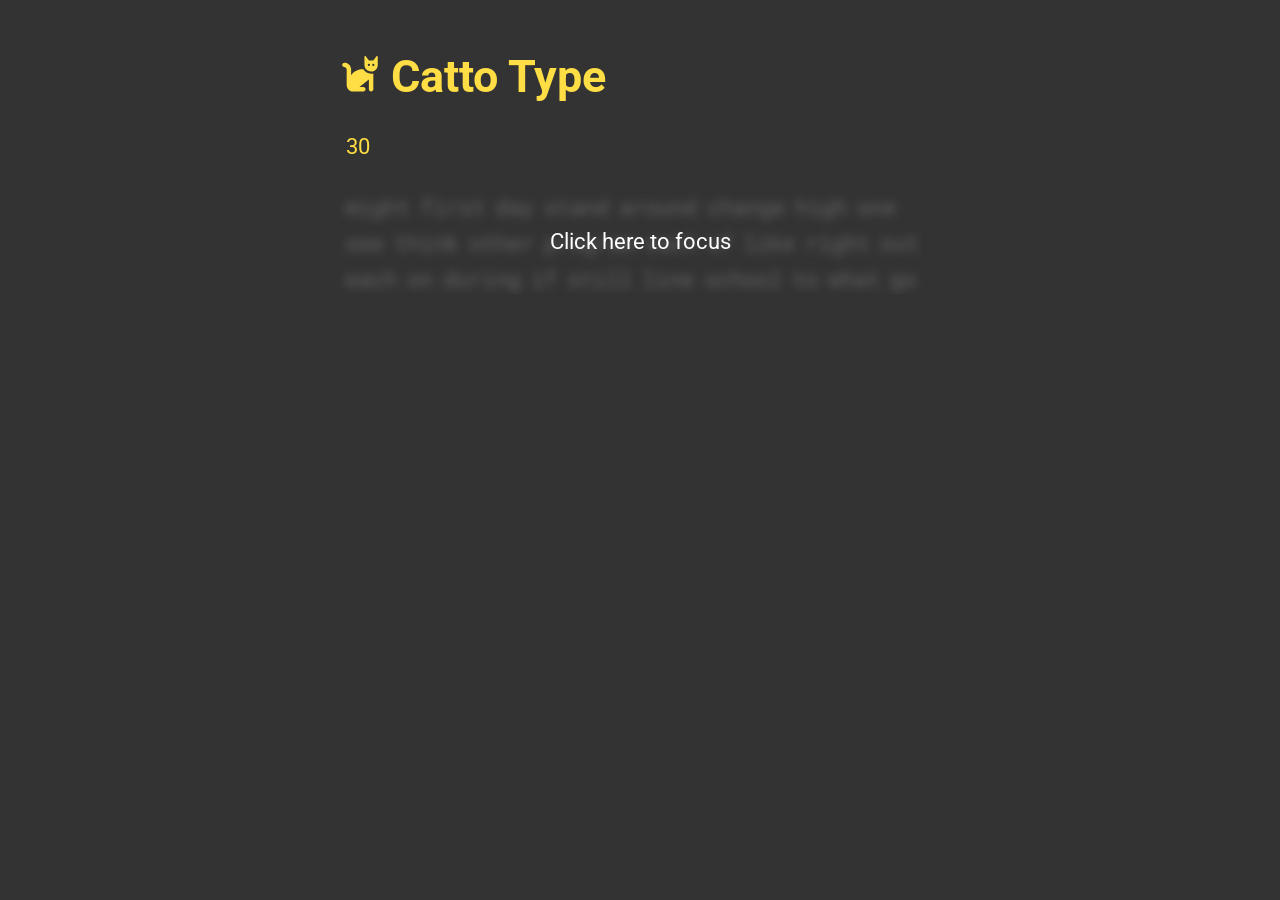
<file: index.html>
<!doctype html>
<html lang="en">
<head>
    <meta charset="UTF-8">
    <meta name="viewport" content="width=device-width, user-scalable=yes">
    <title>CattoType</title>
    <link rel="stylesheet" href="style.css">
</head>
<body>
    <main>
        <h1>
            <svg xmlns="http://www.w3.org/2000/svg" viewBox="0 0 576 512"><!--!Font Awesome Free 6.7.2 by @fontawesome - https://fontawesome.com License - https://fontawesome.com/license/free Copyright 2025 Fonticons, Inc.--><path d="M320 192l17.1 0c22.1 38.3 63.5 64 110.9 64c11 0 21.8-1.4 32-4l0 4 0 32 0 192c0 17.7-14.3 32-32 32s-32-14.3-32-32l0-140.8L280 448l56 0c17.7 0 32 14.3 32 32s-14.3 32-32 32l-144 0c-53 0-96-43-96-96l0-223.5c0-16.1-12-29.8-28-31.8l-7.9-1c-17.5-2.2-30-18.2-27.8-35.7s18.2-30 35.7-27.8l7.9 1c48 6 84.1 46.8 84.1 95.3l0 85.3c34.4-51.7 93.2-85.8 160-85.8zm160 26.5s0 0 0 0c-10 3.5-20.8 5.5-32 5.5c-28.4 0-54-12.4-71.6-32c0 0 0 0 0 0c-3.7-4.1-7-8.5-9.9-13.2C357.3 164 352 146.6 352 128c0 0 0 0 0 0l0-96 0-20 0-1.3C352 4.8 356.7 .1 362.6 0l.2 0c3.3 0 6.4 1.6 8.4 4.2c0 0 0 0 0 .1L384 21.3l27.2 36.3L416 64l64 0 4.8-6.4L512 21.3 524.8 4.3c0 0 0 0 0-.1c2-2.6 5.1-4.2 8.4-4.2l.2 0C539.3 .1 544 4.8 544 10.7l0 1.3 0 20 0 96c0 17.3-4.6 33.6-12.6 47.6c-11.3 19.8-29.6 35.2-51.4 42.9zM432 128a16 16 0 1 0 -32 0 16 16 0 1 0 32 0zm48 16a16 16 0 1 0 0-32 16 16 0 1 0 0 32z"/></svg>
            Catto Type  
        </h1>
        <div id="header">
            <div id="info"></div>
        </div>
        <div id="game" tabindex="0">
            <div id="words"></div>
            <div id="cursor"></div>
            <div id="focus-error">Click here to focus</div>
        </div>
    </main>
    <script src="typing.js"></script>
</body>
</html>
</file>
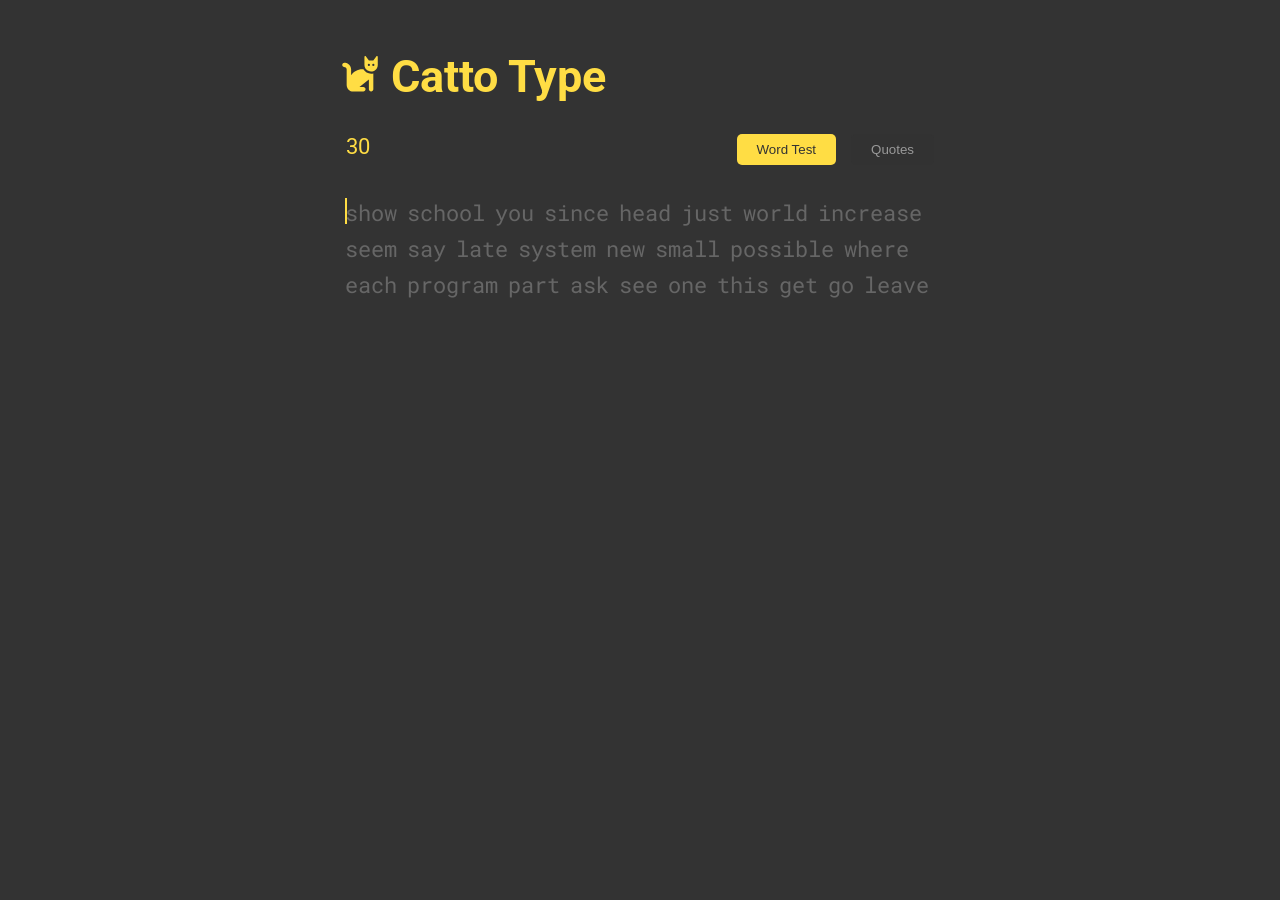
<file: docs/index.html>
<!doctype html>
<html lang="en">
<head>
    <meta charset="UTF-8">
    <meta name="viewport" content="width=device-width, user-scalable=yes">
    <title>CattoType</title>
    <link rel="stylesheet" href="style.css">
</head>
<body>
    <main>
        <h1>
            <svg xmlns="http://www.w3.org/2000/svg" viewBox="0 0 576 512"><!--!Font Awesome Free 6.7.2 by @fontawesome - https://fontawesome.com License - https://fontawesome.com/license/free Copyright 2025 Fonticons, Inc.--><path d="M320 192l17.1 0c22.1 38.3 63.5 64 110.9 64c11 0 21.8-1.4 32-4l0 4 0 32 0 192c0 17.7-14.3 32-32 32s-32-14.3-32-32l0-140.8L280 448l56 0c17.7 0 32 14.3 32 32s-14.3 32-32 32l-144 0c-53 0-96-43-96-96l0-223.5c0-16.1-12-29.8-28-31.8l-7.9-1c-17.5-2.2-30-18.2-27.8-35.7s18.2-30 35.7-27.8l7.9 1c48 6 84.1 46.8 84.1 95.3l0 85.3c34.4-51.7 93.2-85.8 160-85.8zm160 26.5s0 0 0 0c-10 3.5-20.8 5.5-32 5.5c-28.4 0-54-12.4-71.6-32c0 0 0 0 0 0c-3.7-4.1-7-8.5-9.9-13.2C357.3 164 352 146.6 352 128c0 0 0 0 0 0l0-96 0-20 0-1.3C352 4.8 356.7 .1 362.6 0l.2 0c3.3 0 6.4 1.6 8.4 4.2c0 0 0 0 0 .1L384 21.3l27.2 36.3L416 64l64 0 4.8-6.4L512 21.3 524.8 4.3c0 0 0 0 0-.1c2-2.6 5.1-4.2 8.4-4.2l.2 0C539.3 .1 544 4.8 544 10.7l0 1.3 0 20 0 96c0 17.3-4.6 33.6-12.6 47.6c-11.3 19.8-29.6 35.2-51.4 42.9zM432 128a16 16 0 1 0 -32 0 16 16 0 1 0 32 0zm48 16a16 16 0 1 0 0-32 16 16 0 1 0 0 32z"/></svg>
            Catto Type  
        </h1>
        <div id="header">
            <div id="info"></div>
            <div id="buttons">
                <button id="wordTestBtn" class="active">Word Test</button>
                <button id="quoteBtn">Quotes</button>
            </div>
        </div>
        <div id="game" tabindex="0">
            <div id="words"></div>
            <div id="cursor"></div>
            <div id="focus-error">Click here to focus</div>
        </div>
    </main>
    <script src="https://code.jquery.com/jquery-3.6.0.min.js"></script>
    <script src="typing.js"></script>
</body>
</html>
</file>
<file: style.css>
@import url('https://fonts.googleapis.com/css2?family=Roboto&family=Roboto+Mono&display=swap');
:root{
    --bgColor: #333;
    --textPrimary: #fff;
    --textSecondary: #666;
    --primaryColor: #fd4;
}
body{
    font-family: 'Roboto', sans-serif;
    background-color:var(--bgColor);
    color: var(--textPrimary);
    font-size: 1.4rem;
}
main{
    width: 600px;
    margin: 50px auto;
}
h1{
    color: var(--primaryColor);
}
h1 svg{
    width: 40px;
    fill: var(--primaryColor);
}
#header{
    display: grid;
    grid-template-columns: 1fr 1fr;
    margin: 20px 6px 30px;
}
#buttons{
    text-align: right;
}
#info{
    color: var(--primaryColor);
}
button{
    background: rgba(255,255,255,.2);
    border:0;
    color: rgba(255,255,255,.5);
    padding: 5px 20px;
    border-radius: 5px;
    cursor: pointer;
}
div#game{
    line-height:35px;
    height:105px;
    overflow: hidden;
    position: relative;
}
div#game:focus{
    outline:0;
}
#words{
    filter: blur(5px);
    color: var(--textSecondary);
}
#game:focus #words{
    filter: blur(0);
}
#focus-error {
    position: absolute;
    inset: 0;
    text-align: center;
    padding-top: 35px;
}
#game:focus #focus-error{
    display:none;
}
div.word{
    display: inline-block;
    font-family: 'Roboto Mono', monospace;
    margin: 0 5px;
}
.letter.correct{
    color: #fff;
}
.letter.incorrect{
    color: #f55;
}
@keyframes blink{
    0%{
        opacity: 1;
    }
    50%{
        opacity: 0;
    }
    100%{
        opacity: 1;
    }
}
#cursor{
    display:none;
    width: 2px;
    height: 1.6rem;
    background: var(--primaryColor);
    position: fixed;
    top: 198px;
    left: 18px;
    animation: blink .3s infinite;
    transition: all 0.1s ease;
}
#game:focus #cursor{
    display: block;
}
#game.over #words{
    opacity: .5;
    filter: blur(0px);
}
#game.over:focus #cursor{
    display:none;
}
#game.over #focus-error {
    display: none;
}
</file>
<file: docs/style.css>
@import url('https://fonts.googleapis.com/css2?family=Roboto&family=Roboto+Mono&display=swap');
:root{
    --bgColor: #333;
    --textPrimary: #fff;
    --textSecondary: #666;
    --primaryColor: #fd4;
}
body{
    font-family: 'Roboto', sans-serif;
    background-color:var(--bgColor);
    color: var(--textPrimary);
    font-size: 1.4rem;
}
main{
    width: 600px;
    margin: 50px auto;
}
h1{
    color: var(--primaryColor);
}
h1 svg{
    width: 40px;
    fill: var(--primaryColor);
}
#header{
    display: grid;
    grid-template-columns: 1fr 1fr;
    margin: 20px 6px 30px;
}
#buttons{
    text-align: right;
}
#info{
    color: var(--primaryColor);
}
button{
    background: rgba(51, 51, 51, 0.8);
    border: none;
    color: rgba(255,255,255,.5);
    padding: 8px 20px;
    border-radius: 5px;
    cursor: pointer;
    margin-left: 10px;
    transition: all 0.3s ease;
}
button:hover{
    background: var(--primaryColor);
    color: var(--bgColor);
}
button.active{
    background: var(--primaryColor);
    color: var(--bgColor);
}
div#game{
    line-height:35px;
    height:105px;
    overflow: hidden;
    position: relative;
}
div#game:focus{
    outline:0;
}
#words{
    filter: blur(5px);
    color: var(--textSecondary);
}
#game:focus #words{
    filter: blur(0);
}
#focus-error {
    position: absolute;
    inset: 0;
    text-align: center;
    padding-top: 35px;
}
#game:focus #focus-error{
    display:none;
}
div.word{
    display: inline-block;
    font-family: 'Roboto Mono', monospace;
    margin: 0 5px;
}
.letter.correct{
    color: #fff;
}
.letter.incorrect{
    color: #f55;
}
@keyframes blink{
    0%{
        opacity: 1;
    }
    50%{
        opacity: 0;
    }
    100%{
        opacity: 1;
    }
}
#cursor{
    display:none;
    width: 2px;
    height: 1.6rem;
    background: var(--primaryColor);
    position: fixed;
    top: 198px;
    left: 18px;
    animation: blink .3s infinite;
    transition: all 0.1s ease;
}
#game:focus #cursor{
    display: block;
}
#game.over #words{
    opacity: .5;
    filter: blur(0px);
}
#game.over:focus #cursor{
    display:none;
}
#game.over #focus-error {
    display: none;
}
</file>
